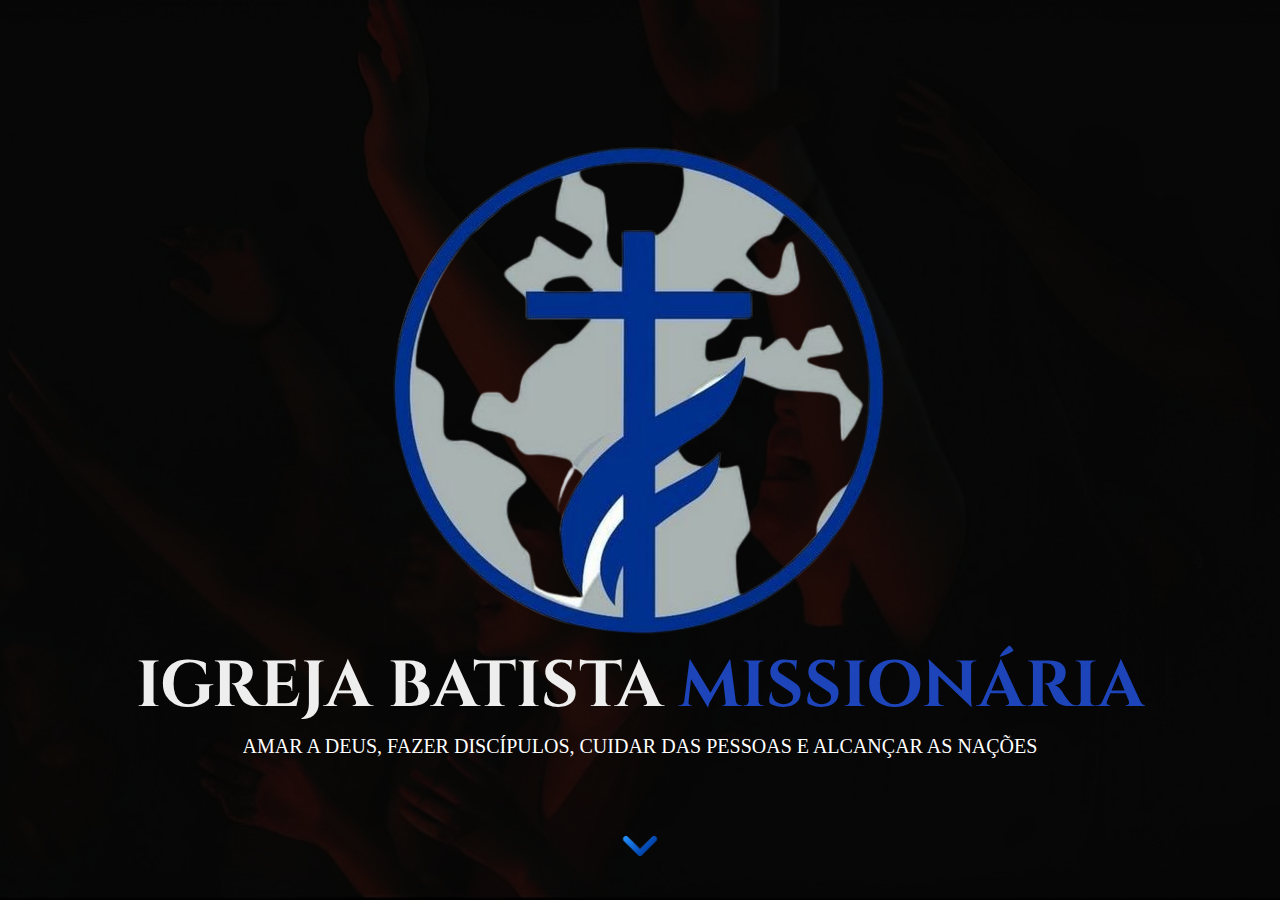
<file: index.html>
<!DOCTYPE html>
<html lang="pt-br">

<head>
    <meta charset="UTF-8">
    <meta name="viewport" content="width=device-width, initial-scale=1.0">
    <title>Batista Missionária</title>
    <link rel="stylesheet" href="style.css">
</head>

<body>
    <section class="banner">
        
        <img class="logo" src="./img/Header/logo.png" alt="">
        

        <div class="banner-img"></div>
        <h1>Igreja Batista <span>Missionária</span></h1>
        <h3>Amar a Deus, fazer discípulos,
            cuidar das pessoas e alcançar as nações</h3>
        <a href="inicial.html" class="arrow-down-container">
            <div class="arrow-down">
                <img src="./img/Header/down-arrow.png" alt="Seta para Baixo">
            </div>
        </a>
    </section>
</body>

</html>
</file>
<file: style.css>
@import url('https://fonts.googleapis.com/css2?family=Cinzel:wght@700&family=Oswald:wght@400;700&family=Poppins:wght@400;600;800&display=swap');

*,
::before,
::after {
    padding: 0;
    margin: 0;
    box-sizing: border-box;
    overflow-x: hidden;
}

html {
    scroll-behavior: smooth;
}


ul,
ul.nav {
    list-style: none;
}

a {
    text-decoration: none;
    cursor: pointer;
    color: inherit;
}

header {
    position: absolute;
    top: 0;
    left: 0;
    z-index: 10;
    width: 100%;
    display: -webkit-flex;
    display: -moz-flex;
    display: -ms-flex;
    display: -o-flex;
    display: flex;
    justify-content: space-between;
    align-items: center;
    color: #fff;
    padding: 35px 100px 0;
}

header h2 span {
    color: #1d44b8;
}

header ul.nav {
    display: -webkit-flex;
    display: -moz-flex;
    display: -ms-flex;
    display: -o-flex;
    display: flex;
}

header ul.nav li {
    margin: 0 15px;
}

header ul.nav li:first-child {
    margin-left: 0;
}

header ul.nav li:last-child {
    margin-right: 0;
}

section {
    display: -webkit-flex;
    display: -moz-flex;
    display: -ms-flex;
    display: -o-flex;
    display: flex;
    flex-direction: column;
    align-items: center;
    padding: 110px 100px;
    color: #000;
}




/*--------Tela inicial Começo-------------*/

.banner {
    position: relative;
    justify-content: center;
    min-height: 100vh;
    color: #eeeeee;
    text-align: center;
    padding: 110px 100px;
}

.banner .banner-img {
    background-image: url(./img/Header/fundo2.jpeg);
    position: absolute;
    top: 0;
    left: 0;
    width: 100%;
    height: 100%;
    background-size: cover;
    z-index: -1;
    background-position: center center;
}

.banner .banner-img::after {
    content: '';
    position: absolute;
    top: 0;
    left: 0;
    width: 100%;
    height: 100%;
    background-color: #000;
    opacity: .7;
}

.banner h1 {
    margin-bottom: 5px;
    font-size: 65px;
    text-transform: uppercase;
    font-family: 'Cinzel', serif;
}

.banner h1 span {
    color: #1d44b8;
}

.banner h3 {
    margin-top: 0px;
    font-size: 20px;
    font-weight: 100;
    text-transform: uppercase;
    color: #fff;
}

.arrow-down-container {
    position: fixed;
    bottom: 20px;
    left: 50%;
    transform: translateX(-50%);
    z-index: 1;
}

.arrow-down img {
    width: 60px;
    animation: bounce 2s infinite;
    cursor: pointer;
}

@keyframes bounce {

    0%,
    100% {
        transform: translateY(0);
    }

    50% {
        transform: translateY(-10px);
    }
}

@media screen and (max-width: 768px) {
    .banner {
        padding: 80px 5%;
    }

    .logo {
        height: 80px;
    }

    .banner h1 {
        font-size: 40px;
    }

    .banner h3 {
        font-size: 16px;
    }
}

/*--------Tela inicial Fim-------------*/



/*-----------Header Começo---------*/

.fundo {
    position: relative;
    justify-content: center;
    min-height: 100vh;
    color: #eeeeee;
    text-align: center;
    padding: 110px 100px;
}

.fundo .fundo-img {
    background-image: url(./img/Header/Fundo\ Alisson.jpg);
    position: absolute;
    top: 0;
    left: 0;
    width: 100%;
    height: 100%;
    background-size: cover;
    z-index: -1;
    background-position: center center;
}

.fundo .fundo-img::after {
    content: '';
    position: absolute;
    top: 0;
    left: 0;
    width: 100%;
    height: 100%;
    background-color: #000;
    opacity: .8;
}

.header {
    display: flex;
    justify-content: space-between;
    align-items: center;
    padding: 20px 50px;
    position: absolute;
    width: 100%;
    background-color: rgba(0, 0, 0, 0);
    transition: background-color 0.3s ease-in-out;
    z-index: 9999;
    position: fixed;
}

#nav {
    position: absolute;
    width: 100vw;
    height: 100vh;
    top: 0;
    left: 0;
    display: none;
}

#logo {
    width: 100px;
}

.header i {
    display: none;
}


.header-live {
    background-color: #0a0b09;
}

.scrolled {
    background-color: #0a0b09
        /* Altere para a cor desejada */
}



.nav ul {
    list-style: none;
    display: flex;
    gap: 1rem;
}


.nav ul li {
    margin-right: 20px;
}

.nav ul li:last-child {
    margin-right: 0;
}

.nav ul li a {
    text-decoration: none;
    color: #fff;
    font-weight: bold;
    text-transform: uppercase;
    transition: color 0.2s ease-in-out;
}

.nav ul li a:hover {
    color: #1d44b8;
}

.content-text {
    height: 100%;
    display: flex;
    flex-direction: column;
    padding-bottom: 200px;
    padding-right: 5px
}

.content-text .text h1 {
    text-transform: uppercase;
    font-family: 'Cinzel', serif;
    font-size: 100px;
    color: #fff;

}

.content-text .text span {
    color: #1d44b8;
}

.btn-saiba {
    display: inline-block;
    padding: .75rem 1.25rem;
    margin-right: 100px;
    border-radius: 10rem;
    color: #fff;
    text-transform: uppercase;
    font-size: 1rem;
    letter-spacing: .15rem;
    transition: all .3s;
    position: relative;
    overflow: hidden;
    z-index: 1;
}

.btn-saiba:after {
    content: '';
    position: absolute;
    bottom: 0;
    left: 0;
    width: 100%;
    height: 100%;
    background-color: #666;
    border-radius: 10rem;
    z-index: -2;
}

.btn-saiba:before {
    content: '';
    position: absolute;
    bottom: 0;
    left: 0;
    width: 0%;
    height: 100%;
    background-color: #1d44b8;
    transition: all .3s;
    border-radius: 10rem;
    z-index: -1;
}

.btn-saiba:hover {
    color: #fff;
}

.btn-saiba:hover:before {
    width: 100%;
}




/*-----------Header FIM---------*/



/*-----------Welcome Começo---------*/
.welcome {
    background-color: #0a0b09;
    width: 100%;
    height: 600px;
    display: flex;
    align-items: center;
}


.content-welcome {
    display: flex;
    flex-direction: row;
    flex: 1;
}

.content-welcome-text {
    flex: 1;
    color: #fff;
    margin-right: 100px;
}

.content-welcome-text h1 {
    font-size: 56px;
    text-transform: uppercase;
    font-family: 'Cinzel', serif
}

.content-welcome-text span {
    color: #1d44b8;
    font-family: 'Cinzel', serif
}

.content-welcome-text h2 {
    font-size: 32px;
    margin-top: -15px;
    font-family: 'Cinzel', serif
}

.content-inner {
    margin-top: 30px;
}

.content-inner p {
    margin-bottom: 3px;
    font-size: 16px;
    font-family: 'Cinzel', serif;
}

.content-inner a {
    margin-right: 10px;
    font-size: 24px;
}

.img-piva {
    width: auto;
    display: flex;
    justify-content: flex-end;
    align-items: flex-start;
    overflow: hidden;
    border-radius: 7px;
    margin-left: 40px;
}

.img-piva img {
    height: 100%;
}


/*-----------Welcome FIM---------*/



/*-----------Participe Começo---------*/
.atividades {
    background-color: #0a0b09;
    width: 100%;
    height: auto;
}

.atividades-text h1 {
    color: #fff;
    font-family: 'Cinzel', serif;
    font-size: 36px;
    font-weight: bold;
    position: relative;
}

.atividades-text h1::after {
    content: '';
    display: block;
    width: 155px;
    height: 2px;
    background-color: #15509e;
    /* Cor da linha */
    position: absolute;
    bottom: 5px;
    /* Distância da linha para o texto */
    left: 0;
    left: 10px;
}

.atividades-content {
    display: flex;
    justify-content: space-between;
    margin-top: 120px;
}


.atividades-content .avisos,
.atividades-content .online,
.atividades-content .missoes,
.atividades-content .forms {
    flex: 1;
    background-color: #222321;
    padding: 20px;
    border-radius: 10px;
    margin-top: 70px;
    margin-right: 50px;
    height: 380px;
    width: 300px;
    display: flex;
    flex-direction: column;
    align-items: center;
    justify-content: center;
    text-align: center;
    position: relative;
}



.atividades-content h1 {
    font-size: 24px;
    margin-bottom: 30px;
    font-family: 'Cinzel', serif;
    color: #fff;

}

.atividades-content p {
    font-size: 16px;
    margin-top: 5px;
    font-family: 'Cinzel', serif;
    color: #fff;
}

.atividades-content img {
    width: 70px;
    position: absolute;
    top: 20px;
}

.atividades-content .link {
    position: absolute;
    bottom: 60px;
}

.link {
    display: inline-block;
    padding: .75rem 1.25rem;
    border-radius: 10rem;
    color: #fff;
    text-transform: uppercase;
    font-size: 1rem;
    letter-spacing: .15rem;
    transition: all .3s;
    position: relative;
    overflow: hidden;
    z-index: 1;
}

.link:after {
    content: '';
    position: absolute;
    bottom: 0;
    left: 0;
    width: 100%;
    height: 100%;
    background-color: #666;
    border-radius: 10rem;
    z-index: -2;
}

.link:before {
    content: '';
    position: absolute;
    bottom: 0;
    left: 0;
    width: 0%;
    height: 100%;
    background-color: #1d44b8;
    transition: all .3s;
    border-radius: 10rem;
    z-index: -1;
}

.link:hover {
    color: #fff;
}

.link:hover:before {
    width: 100%;
}


.atividades-content {
    overflow: hidden;
}
/*-----------Participe Começo---------*/



/*-----------Celula Começo---------*/
.celula {
    position: relative;
    height: 400px;
    overflow: hidden;
    margin-bottom: -50px;
}

.celula::before {
    content: "";
    position: absolute;
    top: 0;
    left: 0;
    width: 100%;
    height: 120%;
    background-image: linear-gradient(to bottom, rgba(0, 0, 0, 0.8), rgba(0, 0, 0, 0.9)), url('./img/Celula/celula.png');
    background-size: cover;
    background-position-x: center;
    background-position-y: 40%;
    z-index: -1;
    transform: translateY(-20%);
    transition: transform 0.3s ease;
}

.celula.active::before {
    transform: translateY(0);
}

.celula h1,
.celula p {
    position: relative;
    z-index: 1;
}

.celula h1 {
    font-size: 72px;
    color: #ffffff;
    font-family: 'Cinzel', serif;
}

.celula p {
    font-size: 16px;
    color: #1d44b8;
    font-family: 'Cinzel', serif;
    margin-top: -15px;
}

.celula .link2 {
    position: absolute;
    bottom: 100px;
}

.link2 {
    display: inline-block;
    padding: .75rem 1.25rem;
    border-radius: 10rem;
    color: #fff;
    text-transform: uppercase;
    font-size: 1rem;
    letter-spacing: .15rem;
    transition: all .3s;
    position: relative;
    overflow: hidden;
    z-index: 1;
}

.link2:after {
    content: '';
    position: absolute;
    bottom: 0;
    left: 0;
    width: 100%;
    height: 100%;
    background-color: #666;
    border-radius: 10rem;
    z-index: -2;
}

.link2:before {
    content: '';
    position: absolute;
    bottom: 0;
    left: 0;
    width: 0%;
    height: 100%;
    background-color: #1d44b8;
    /* Alterei o valor para tornar mais visível */
    transition: all .3s;
    border-radius: 10rem;
    z-index: -1;
}

.link2:hover {
    color: #fff;
}

.link2:hover:before {
    width: 100%;
}
/*-----------Celula FIM---------*/



/*-----------Eventos Começo---------*/



.eventos {
    background-color: #0a0b09;
    color: #fff;
    padding: 120px 0;
    text-align: center;

}

.eventos-content {
    display: flex;
    flex-direction: column;
    align-items: center;
    gap: 40px;
}

.eventos-text h1 {
    font-size: 36px;
    font-family: 'Cinzel', serif;
    margin-bottom: 40px;
}

.evento {
    display: flex;
    align-items: center;
    max-width: 800px;
    margin: 0 auto;
    border: 1px solid #ccc;
    border-radius: 10px;
    overflow: hidden;
    box-shadow: 0px 4px 8px rgba(0, 0, 0, 0.1);
}

.evento-img {
    flex: 1;
    display: flex;
    justify-content: center;
    align-items: center;
    overflow: hidden;
    position: relative;
}


.evento-img img {
    max-width: 100%;
    height: 100%;
    object-fit: cover;
    transition: transform 0.3 ease;
}

.evento:hover .evento-img {
    transform: escale(1.05);
}

.evento-info {
    flex: 2;
    padding: 20px;
    text-align: left;
}

.evento-info h2 {
    font-size: 24px;
    font-family: 'Cinzel', serif;
    margin-bottom: 10px;
    color: #333;
}

.evento-info p {
    font-size: 16px;
    font-family: 'Cinzel', serif;
    margin-bottom: 8px;
}

.saiba-mais {
    display: inline-block;
    padding: 8px 20px;
    background-color: #1d44b8;
    color: #fff;
    border-radius: 5px;
    text-decoration: none;
    transition: background-color 0.3s ease;
}

.saiba-mais:hover {
    background-color: #15509e;
}
/*-----------Eventos FIM---------*/


/*-----------APP Começo---------*/



.app {
    background-color: #1d44b8;
    width: 100%;
    min-height: 60vh;
    position: relative;
    overflow: hidden;
}

.app app-section {
    margin-bottom: 100px;
}

.app-text {
    margin-bottom: 20px;
}

.app-content {
    display: flex;
    justify-content: space-between;
    align-items: flex-start;
    margin-top: 20px;
    margin-right: 320px;
    flex-grow: 1;
}

.app-infos-container {
    display: flex;
    flex-direction: row;
}

.app-infos-group {
    display: flex;
    flex-direction: column;
    justify-content: space-between;
    align-items: flex-start;
    margin-bottom: 20px;
    margin-right: 20px;
}

.app-app {
    position: absolute;
    display: flex;
    flex-direction: row;
    justify-content: space-between;
    align-items: center;
    text-align: center;
}

.app-app img {
    width: 200px;
    margin-top: 180px;
    margin-right: 40px;
}


.app-text h1 {
    font-size: 36px;
    font-family: 'Cinzel', serif;
    color: #ffffff;
}

.app-infos1,
.app-infos2,
.app-infos3,
.app-infos4 {
    display: flex;
    flex-direction: row;
    text-align: center;
    width: 100%;
    margin-bottom: 30px;
    font-family: 'Cinzel', serif;
}

.app-infos1 img,
.app-infos2 img,
.app-infos3 img,
.app-infos4 img {
    width: 50px;
    height: auto;
    margin-right: 20px;
}

.app-infos1 p,
.app-infos2 p,
.app-infos3 p,
.app-infos4 p {
    font-size: 16px;
    color: #ffffff;
    margin-top: 10px;
}

.app-celular {

    position: absolute;
    top: 150px;
    right: 350px;
}

.app-celular img {
    width: 300px;
}
/*-----------APP FIM---------*/



/*-----------Footer Começo---------*/
.footer {
    background-color: #0a0b09;
    color: #fff;
    padding: 40px 0;
}

.footer-content {
    display: flex;
    justify-content: space-between;
    align-items: center;
    max-width: 1200px;
    margin: 0 auto;
}

.footer-logo img {
    height: 40px;
}

.footer-logo p {
    align-items: center;
    margin-left: 5px;
    color: #1d44b8;
}

.footer-nav ul {
    list-style: none;
    display: flex;
    gap: 20px;
}

.footer-nav a {
    color: #fff;
    text-decoration: none;
    font-size: 14px;
    transition: color 0.2s ease-in-out;
}

.footer-nav a:hover {
    color: #1d44b8
}

.footer-social a {
    color: #fff;
    font-size: 24px;
    margin-right: 20px;
    transition: color 0.3s;
}

.footer-social a:hover {
    color: #a9a9a9;
}

.footer-credit {
    text-align: center;
    margin-top: 40px;
    color: #fff;
    font-size: 14px;
}
/*-----------Footer FIM---------*/


/*-----------Header Responsivo Small Começo---------*/

@media (max-width: 990px){
    .fundo {
    position: relative;
    justify-content: center;
    min-height: 100vh;
    color: #eeeeee;
    text-align: center;
    padding: 110px 100px;
}

.fundo .fundo-img {
    background-image: url(./img/Header/Fundo\ Alisson.jpg);
    position: absolute;
    top: 0;
    left: 0;
    width: 100%;
    height: 100%;
    background-size: cover;
    z-index: -1;
    background-position: center center;
}

.fundo .fundo-img::after {
    content: '';
    position: absolute;
    top: 0;
    left: 0;
    width: 100%;
    height: 100%;
    background-color: #000;
    opacity: .8;
}

.header {
    display: flex;
    flex-direction: column;
    gap: 20px;
    justify-content: space-between;
    align-items: center;
    padding: 20px 20px;
    position: absolute;
    width: 100%;
    background-color: rgba(0, 0, 0, 0);
    transition: background-color 0.3s ease-in-out;
    z-index: 9999;
    position: fixed;
}

#nav {
    display: none;
}

.header-live {
    background-color: #0a0b09;
}

.scrolled {
    background-color: #0a0b09
        /* Altere para a cor desejada */
}


.logo-inicio img {
    height: 60px;
}


.nav ul {
    list-style: none;
    display: flex;
    gap: 1rem;
    flex-wrap: wrap;
    justify-content: center;
}


.nav ul li {
    margin-right: 20px;
}

.nav ul li:last-child {
    margin-right: 0;
}

.nav ul li a {
    text-decoration: none;
    color: #fff;
    font-weight: bold;
    text-transform: uppercase;
    font-size: 1rem;
    transition: color 0.2s ease-in-out;
}

.nav ul li a:hover {
    color: #1d44b8;
}

.content-text {
    height: 100%;
    display: flex;
    flex-direction: column;
    padding-bottom: 200px;
    padding-right: 5px
}

.content-text .text h1 {
    text-transform: uppercase;
    font-family: 'Cinzel', serif;
    font-size: 100px;
    color: #fff;

}

.content-text .text span {
    color: #1d44b8;
}

.btn-saiba {
    display: inline-block;
    padding: .75rem 1.25rem;
    margin-right: 100px;
    border-radius: 10rem;
    color: #fff;
    text-transform: uppercase;
    font-size: 1rem;
    letter-spacing: .15rem;
    transition: all .3s;
    position: relative;
    overflow: hidden;
    z-index: 1;
}

.btn-saiba:after {
    content: '';
    position: absolute;
    bottom: 0;
    left: 0;
    width: 100%;
    height: 100%;
    background-color: #666;
    border-radius: 10rem;
    z-index: -2;
}

.btn-saiba:before {
    content: '';
    position: absolute;
    bottom: 0;
    left: 0;
    width: 0%;
    height: 100%;
    background-color: #1d44b8;
    transition: all .3s;
    border-radius: 10rem;
    z-index: -1;
}

.btn-saiba:hover {
    color: #fff;
}

.btn-saiba:hover:before {
    width: 100%;
}
}

@media (max-width: 550px){
    .fundo {
        position: relative;
        justify-content: center;
        min-height: 100vh;
        color: #eeeeee;
        text-align: center;
        padding: 110px 100px;
    }
    
    .fundo .fundo-img {
        background-image: url(./img/Header/Fundo\ Alisson.jpg);
        position: absolute;
        top: 0;
        left: 0;
        width: 100%;
        height: 100%;
        background-size: cover;
        z-index: -1;
        background-position: center center;
    }
    
    .fundo .fundo-img::after {
        content: '';
        position: absolute;
        top: 0;
        left: 0;
        width: 100%;
        height: 100%;
        background-color: #000;
        opacity: .8;
    }
    
    .header {
        display: flex;
        flex-direction: row;
        gap: 20px;
        justify-content: space-between;
        align-items: center;
        padding: 20px 50px;
        position: absolute;
        width: 100%;
        background-color: rgba(0, 0, 0, 0);
        transition: background-color 0.3s ease-in-out;
        z-index: 999;
        position: absolute;
    }

    .header i {
        font-size: 2rem;
        cursor: pointer;
    }

    #nav { 
        display: none;
        justify-content: center;
        width: 100vw;
        height: 100vh;
        top: 0;
        left: 0;
        z-index: -1;
        position: fixed;
        text-align: center;
        font-size: 2rem;
        background: #0a0b09;
        align-items: center;
    }

    .nav-mobile ul {
        display: flex;
        justify-content: center;
        height: 100vh;
        flex-direction: column;
        gap: 50px;
    }

    .header i {
        display: block;
    }
    
    
    .header-live {
        background-color: #0a0b09;
    }
    
    .scrolled {
        background-color: #0a0b09
            /* Altere para a cor desejada */
    }
    
    
    .logo-inicio img {
        height: 60px;
    }
    
    
    .nav ul {
        list-style: none;
        display: none;
        gap: 1rem;
        flex-wrap: wrap;
        justify-content: center;
    }
    
    
    .nav ul li {
        margin-right: 20px;
    }
    
    .nav ul li:last-child {
        margin-right: 0;
    }
    
    .nav ul li a {
        text-decoration: none;
        color: #fff;
        font-weight: bold;
        text-transform: uppercase;
        font-size: 1rem;
        transition: color 0.2s ease-in-out;
    }
    
    .nav ul li a:hover {
        color: #1d44b8;
    }
    
    .content-text {
        height: 100%;
        display: flex;
        flex-direction: column;
        padding-bottom: 200px;
        padding-right: 5px
    }
    
    .content-text .text h1 {
        text-transform: uppercase;
        font-family: 'Cinzel', serif;
        font-size: 100px;
        color: #fff;
    
    }
    
    .content-text .text span {
        color: #1d44b8;
    }
    
    .btn-saiba {
        display: inline-block;
        padding: .75rem 1.25rem;
        margin-right: 100px;
        border-radius: 10rem;
        color: #fff;
        text-transform: uppercase;
        font-size: 1rem;
        letter-spacing: .15rem;
        transition: all .3s;
        position: relative;
        overflow: hidden;
        z-index: 1;
    }
    
    .btn-saiba:after {
        content: '';
        position: absolute;
        bottom: 0;
        left: 0;
        width: 100%;
        height: 100%;
        background-color: #666;
        border-radius: 10rem;
        z-index: -2;
    }
    
    .btn-saiba:before {
        content: '';
        position: absolute;
        bottom: 0;
        left: 0;
        width: 0%;
        height: 100%;
        background-color: #1d44b8;
        transition: all .3s;
        border-radius: 10rem;
        z-index: -1;
    }
    
    .btn-saiba:hover {
        color: #fff;
    }
    
    .btn-saiba:hover:before {
        width: 100%;
    }


}
</file>
